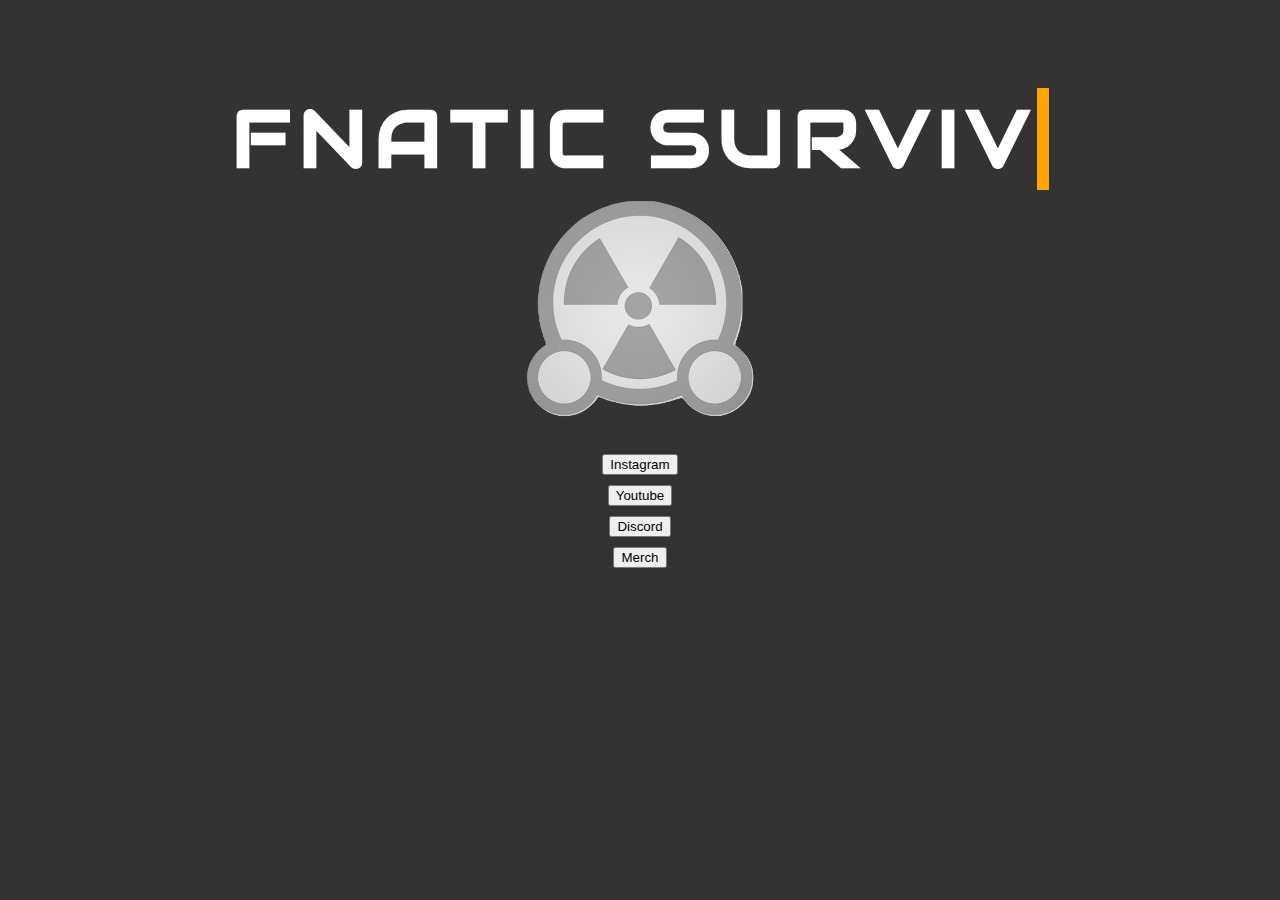
<file: index.html>
<html>
	
	<head>
		<link href="https://fonts.googleapis.com/css?family=Raleway:200,100,400" rel="stylesheet" type="text/css" />
		<link href="https://fonts.googleapis.com/css?family=Lato|Ubuntu&display=swap" rel="stylesheet">
		<link href="styles.css" rel="stylesheet" type="text/css" />
		<link rel="stylesheet" href="https://fonts.googleapis.com/icon?family=Material+Icons">
		<link rel="stylesheet" href="https://code.getmdl.io/1.3.0/material.lime-light_green.min.css" />
		<link rel="stylesheet" href="https://cdnjs.cloudflare.com/ajax/libs/animate.css/3.7.2/animate.min.css">
		<link rel="icon" type="image/png" href="images/favicon-32x32.png" sizes="32x32" />
		<link rel="icon" type="image/png" href="images/favicon-16x16.png" sizes="16x16" />
		<link href='https://fonts.googleapis.com/css?family=Audiowide' rel='stylesheet'>
		<script defer src="https://code.getmdl.io/1.3.0/material.min.js"></script>

		<title>Fnatic Surviv</title>
	</head>

	<body>
		<div>
		<div class="typewriter">
		  <h1>FNATIC SURVIV</h1>
		</div>
		<div class="animated fadeInUp" style="display: block">
			<center><img src="images/survivlogo.png" width="250px"></center>
		</div>
		<div class="animated fadeInUp delay-1s" id="form-section">
			<center>
				<a href="https://www.instagram.com/fnaticsurviv/?hl=en" target="_blank"><button class="mdl-button mdl-js-button mdl-button--raised mdl-js-ripple-effect mdl-button--accent" style="margin-bottom: 10px;">Instagram</button></a>
				<br>
				<a href="https://www.youtube.com/channel/UCvMKxmciECLtcVZeellWhwQ?view_as=subscriber" target="_blank"><button class="mdl-button mdl-js-button mdl-button--raised mdl-js-ripple-effect mdl-button--accent" style="margin-bottom: 10px;">Youtube</button></a>
				<br>
				<a href="https://discord.gg/sfCWhhS" target="_blank"><button class="mdl-button mdl-js-button mdl-button--raised mdl-js-ripple-effect mdl-button--accent" style="margin-bottom: 10px;">Discord</button></a>
				<br>
				<a href="merch"><button class="mdl-button mdl-js-button mdl-button--raised mdl-js-ripple-effect mdl-button--accent" style="margin-bottom: 10px;">Merch</button></a>
			</center>
		</div>
	</div>
	</body>

</html>
</file>
<file: styles.css>
/* GLOBAL STYLES */
body {
  background: #333;
  padding-top: 5em;
  display: flex;
  justify-content: center;
}

/* DEMO-SPECIFIC STYLES */
.typewriter h1 {
  color: #fff;
  font-family: 'Audiowide', sans-serif;
  font-size: 80px;
  overflow: hidden; /* Ensures the content is not revealed until the animation */
  border-right: .15em solid orange; /* The typwriter cursor */
  white-space: nowrap; /* Keeps the content on a single line */
  margin: 0 auto; /* Gives that scrolling effect as the typing happens */
  letter-spacing: .1em; /* Adjust as needed */
  animation: 
    typing 1.5s steps(20, end),
    blink-caret .5s step-end infinite;
}

/* The typing effect */
@keyframes typing {
  from { width: 0 }
  to { width: 100% }
}

/* The typewriter cursor effect */
@keyframes blink-caret {
  from, to { border-color: transparent }
  50% { border-color: rgb(131, 175, 80) }
}

#form-section {
  margin-top: 3vh;
}

#form-btn {
  border-radius: 5px;
  border: none;
  outline: none;
  background-color: pink;
  font-family: 'Lato', sans-serif;
}

.mb-1 {
  margin-bottom: 5px;
}

.merch-img {
  width: 29vw;
  min-width: 200px;
  margin-top: 20px;
  border-radius: 10px;
}
</file>
